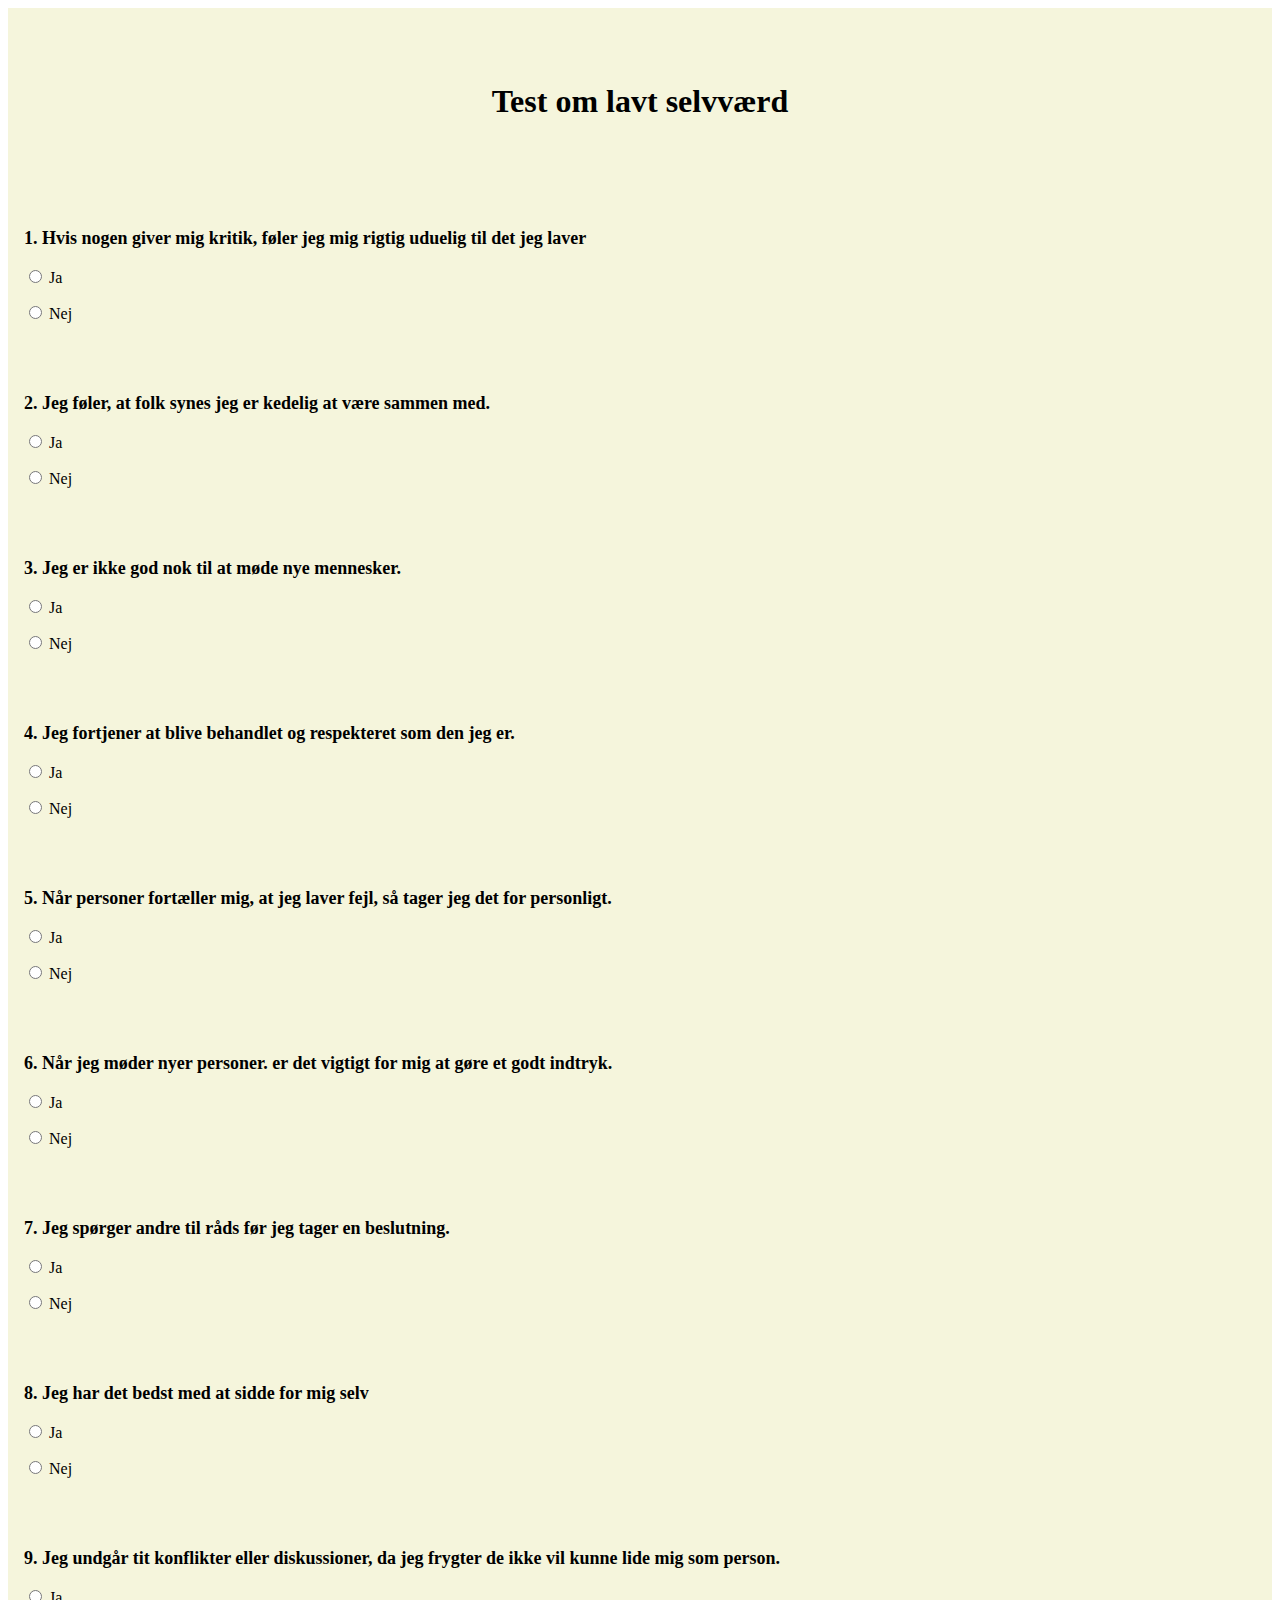
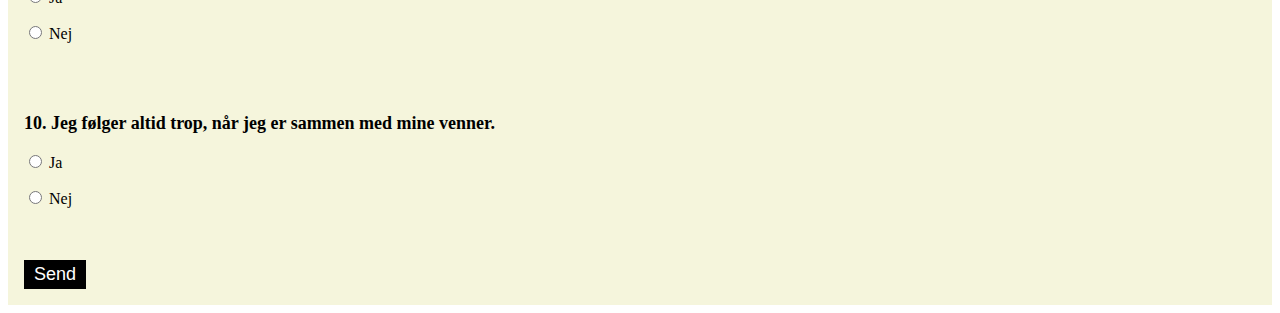
<file: index.html>
<!DOCTYPE html>
<html lang="en">
<head>
    <meta charset="UTF-8">
    <meta http-equiv="X-UA-Compatible" content="IE=edge">
    <meta name="viewport" content="width=device-width, initial-scale=1.0">
    <title>Test om lavt selvværd</title>
    <link rel="stylesheet" href="style.css">
</head>
<body>
    <div class="five"><h2>Test om lavt selvværd</h2></div> 

    <div class="lillecontainer">
        <form name="test" id="test">
        <div class="need-validation">
            <p class="questions">1. Hvis nogen giver mig kritik, føler jeg mig rigtig uduelig til det jeg laver</p>
            <p><input type="radio" name="question1" value="ja" /> Ja </p>
            <p><input type="radio" name="question1" value="nej" /> Nej </p>
   </div> 
   <br /><br />

    <div class="need-validation">
        <p class="questions">2. Jeg føler, at folk synes jeg er kedelig at være sammen med.</p>
        <p><input type="radio" name="question2" value="ja" /> Ja </p>
        <p><input type="radio" name="question2" value="nej" /> Nej </p>
</div> 
<br /><br />

    <div class="need-validation">
        <p class="questions">3. Jeg er ikke god nok til at møde nye mennesker.</p>
        <p><input type="radio" name="question3" value="ja" /> Ja </p>
        <p><input type="radio" name="question3" value="nej" /> Nej </p>
</div> 
<br /><br />

    <div class="need-validation">
        <p class="questions">4. Jeg fortjener at blive behandlet og respekteret som den jeg er.</p>
        <p><input type="radio" name="question4" value="ja" /> Ja </p>
        <p><input type="radio" name="question4" value="nej" /> Nej </p>
</div> 
<br /><br />

    <div class="need-validation">
        <p class="questions">5. Når personer fortæller mig, at jeg laver fejl, så tager jeg det for personligt.</p>
        <p><input type="radio" name="question5" value="ja" /> Ja </p>
        <p><input type="radio" name="question5" value="nej" /> Nej </p>
</div> 
<br /><br />


    <div class="need-validation">
        <p class="questions">6. Når jeg møder nyer personer. er det vigtigt for mig at gøre et godt indtryk.</p>
        <p><input type="radio" name="question6" value="ja" /> Ja </p>
        <p><input type="radio" name="question6" value="nej" /> Nej </p>
</div> 
<br /><br />


    <div class="need-validation">
        <p class="questions">7. Jeg spørger andre til råds før jeg tager en beslutning.</p>
        <p><input type="radio" name="question7" value="ja" /> Ja </p>
        <p><input type="radio" name="question7" value="nej" /> Nej </p>
</div> 
<br /><br />


    <div class="need-validation">
        <p class="questions">8. Jeg har det bedst med at sidde for mig selv</p>
        <p><input type="radio" name="question8" value="ja" /> Ja </p>
        <p><input type="radio" name="question8" value="nej" /> Nej </p>
</div> 
<br /><br />

    <div class="need-validation">
        <p class="questions">9. Jeg undgår tit konflikter eller diskussioner, da jeg frygter de ikke vil kunne lide mig som person.</p>
        <p><input type="radio" name="question9" value="ja" /> Ja </p>
        <p><input type="radio" name="question9" value="nej" /> Nej </p>
</div> 
<br /><br />


    <div class="need-validation">
        <p class="questions">10. Jeg følger altid trop, når jeg er sammen med mine venner.</p>
        <p><input type="radio" name="question10" value="ja" /> Ja </p>
        <p><input type="radio" name="question10" value="nej" /> Nej </p>
</div> 
<br /><br />

<button class="button" onclick="tak()">Send</button>
</form>

<script src="javascript.js"></script>

</body>
</html>
</file>
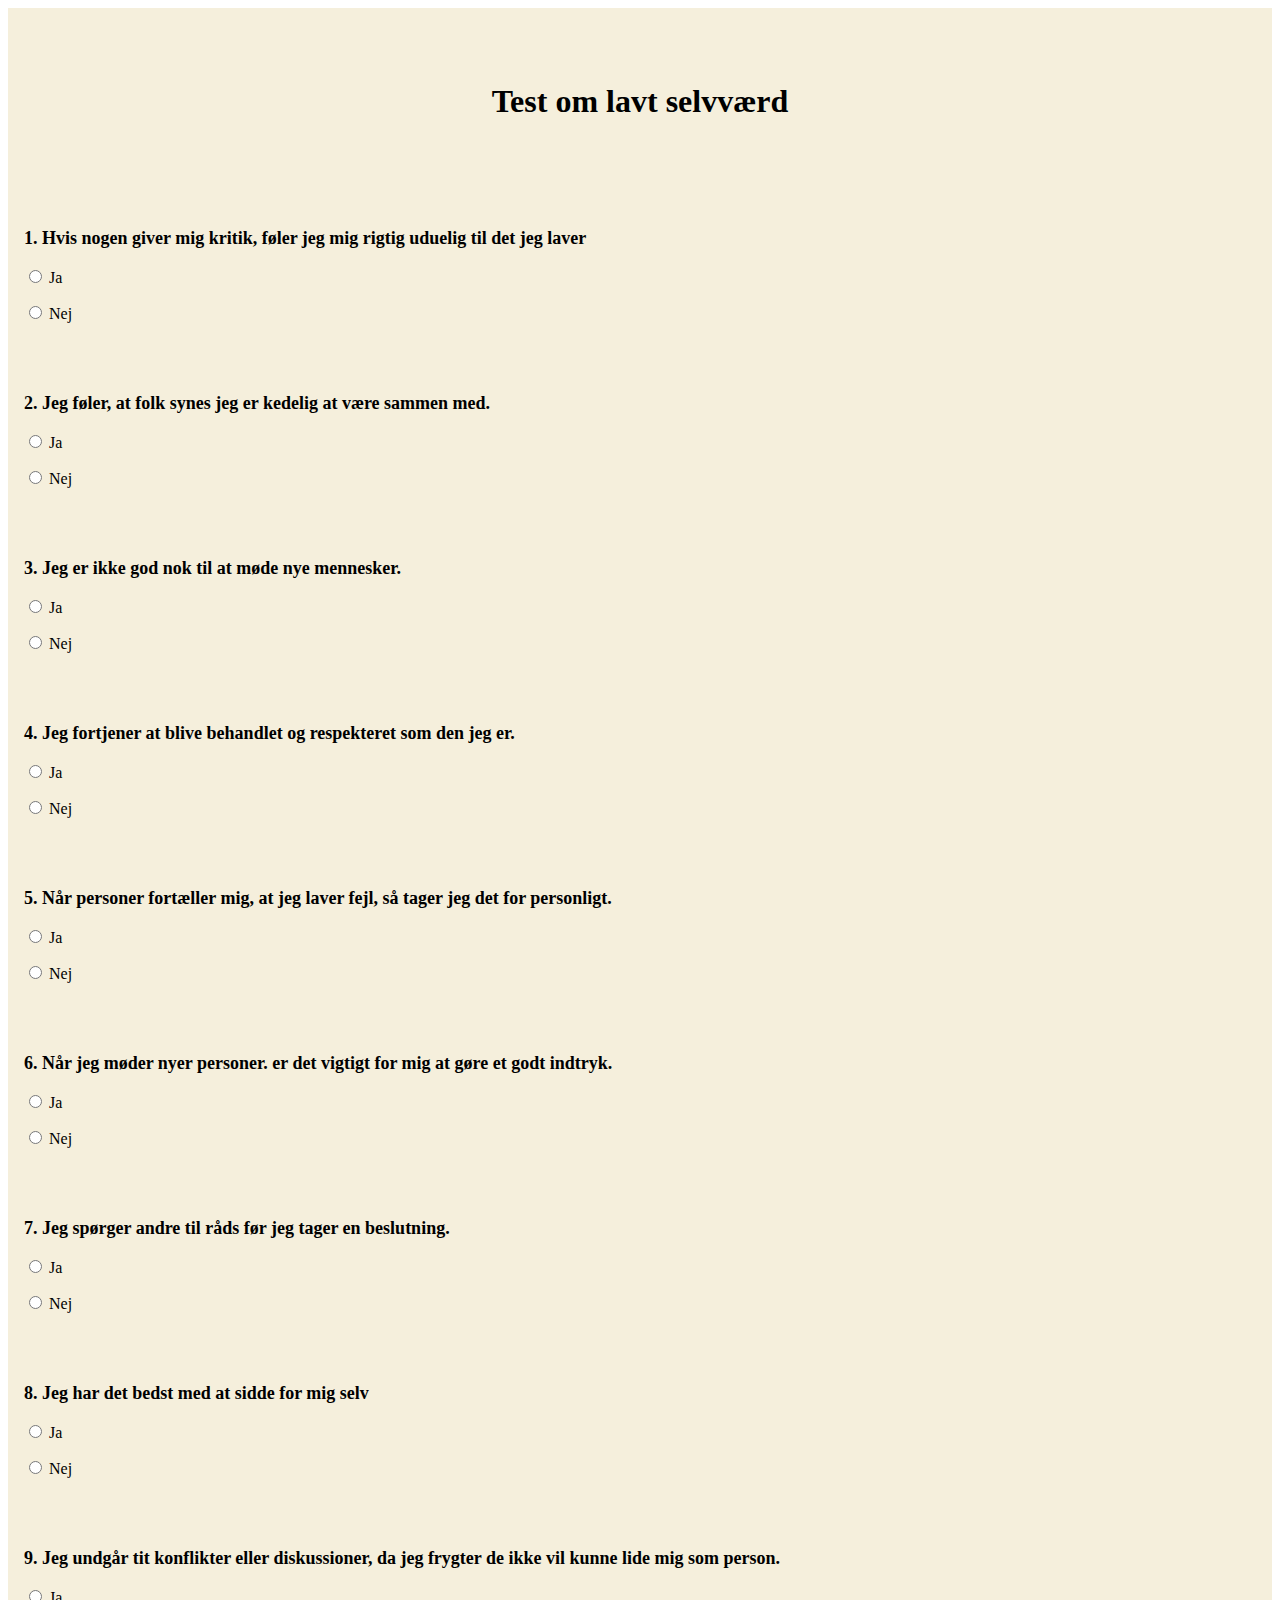
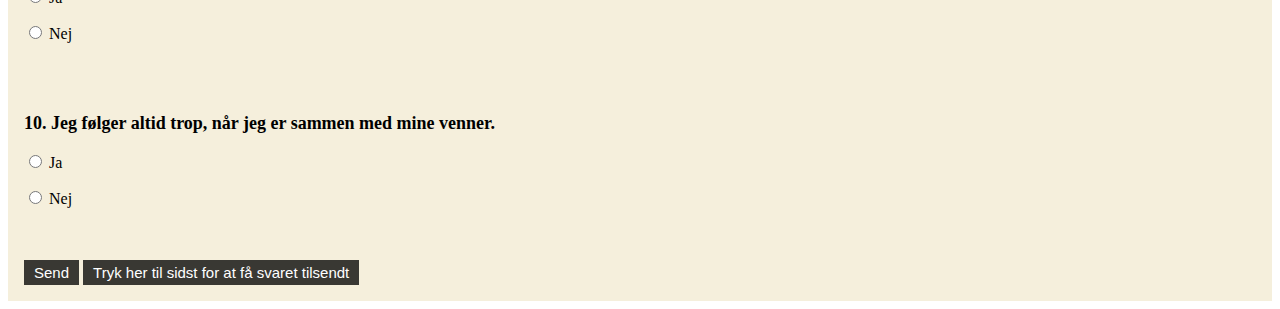
<file: test_java/index.html>
<!DOCTYPE html>
<html lang="en">
<head>
    <meta charset="UTF-8">
    <meta http-equiv="X-UA-Compatible" content="IE=edge">
    <meta name="viewport" content="width=device-width, initial-scale=1.0">
    <title>Test om lavt selvværd</title>
    <link rel="stylesheet" href="style.css">
</head>
<body>
    <div class="overskrift"><h2>Test om lavt selvværd</h2></div> 

    <div class="lillecontainer">
        <form name="test" id="test">
        <div class="need-validation">
            <p class="questions">1. Hvis nogen giver mig kritik, føler jeg mig rigtig uduelig til det jeg laver</p>
            <p><input type="radio" name="question1" value="ja" /> Ja </p>
            <p><input type="radio" name="question1" value="nej" /> Nej </p>
   </div> 
   <br /><br />

    <div class="need-validation">
        <p class="questions">2. Jeg føler, at folk synes jeg er kedelig at være sammen med.</p>
        <p><input type="radio" name="question2" value="ja" /> Ja </p>
        <p><input type="radio" name="question2" value="nej" /> Nej </p>
</div> 
<br /><br />

    <div class="need-validation">
        <p class="questions">3. Jeg er ikke god nok til at møde nye mennesker.</p>
        <p><input type="radio" name="question3" value="ja" /> Ja </p>
        <p><input type="radio" name="question3" value="nej" /> Nej </p>
</div> 
<br /><br />

    <div class="need-validation">
        <p class="questions">4. Jeg fortjener at blive behandlet og respekteret som den jeg er.</p>
        <p><input type="radio" name="question4" value="ja" /> Ja </p>
        <p><input type="radio" name="question4" value="nej" /> Nej </p>
</div> 
<br /><br />

    <div class="need-validation">
        <p class="questions">5. Når personer fortæller mig, at jeg laver fejl, så tager jeg det for personligt.</p>
        <p><input type="radio" name="question5" value="ja" /> Ja </p>
        <p><input type="radio" name="question5" value="nej" /> Nej </p>
</div> 
<br /><br />


    <div class="need-validation">
        <p class="questions">6. Når jeg møder nyer personer. er det vigtigt for mig at gøre et godt indtryk.</p>
        <p><input type="radio" name="question6" value="ja" /> Ja </p>
        <p><input type="radio" name="question6" value="nej" /> Nej </p>
</div> 
<br /><br />


    <div class="need-validation">
        <p class="questions">7. Jeg spørger andre til råds før jeg tager en beslutning.</p>
        <p><input type="radio" name="question7" value="ja" /> Ja </p>
        <p><input type="radio" name="question7" value="nej" /> Nej </p>
</div> 
<br /><br />


    <div class="need-validation">
        <p class="questions">8. Jeg har det bedst med at sidde for mig selv</p>
        <p><input type="radio" name="question8" value="ja" /> Ja </p>
        <p><input type="radio" name="question8" value="nej" /> Nej </p>
</div> 
<br /><br />

    <div class="need-validation">
        <p class="questions">9. Jeg undgår tit konflikter eller diskussioner, da jeg frygter de ikke vil kunne lide mig som person.</p>
        <p><input type="radio" name="question9" value="ja" /> Ja </p>
        <p><input type="radio" name="question9" value="nej" /> Nej </p>
</div> 
<br /><br />


    <div class="need-validation">
        <p class="questions">10. Jeg følger altid trop, når jeg er sammen med mine venner.</p>
        <p><input type="radio" name="question10" value="ja" /> Ja </p>
        <p><input type="radio" name="question10" value="nej" /> Nej </p>
</div> 
<br /><br />

<button class="button" onclick="tak()">Send</button>

<button class="button" onclick="tak1()">Tryk her til sidst for at få svaret tilsendt</button>
</form>

<script src="javascript.js"></script>

</body>
</html>
</file>
<file: style.css>
* {
    padding: 5;
    margin: 5; 
}

.lillecontainer {
    grid-area: skema;
    padding: 1em;
    background-color: beige;
    /*padding-left: 400px; */
  }

  .five {
      grid-area: skema;
      text-align: center;
      padding: 3em;
      background-color: beige;
  }
  
h2{
    font-size: 2em;
    font-weight: bold;
}

p {
    font-size: 16px;
}

.questions {
    font-weight: bold;
    font-size: 18px;
}


.button {
    background-color: black;
    font-size: 18px;
    color: #ffffff;
    padding: 4px 10px;
    border: none;
}

.button:hover {
    background-color: burlywood;
    color: cornsilk;
    transition: 1s;
}

.need-validation {
    border: 6px #02273a;
}
</file>
<file: test_java/style.css>
* {
    padding: 5;
    margin: 5; 
}

.lillecontainer {
    grid-area: skema;
    padding: 1em;
    background-color: rgb(245, 239, 220);
    /*padding-left: 400px; */
  }

  .overskrift {
      grid-area: skema;
      text-align: center;
      padding: 3em;
      background-color: rgb(245, 239, 220);
  }
  
h2{
    font-size: 2em;
    font-weight: bold;
}

p {
    font-size: 16px;
}

.questions {
    font-weight: bold;
    font-size: 18px;
}


.button {
    background-color: rgba(0, 0, 0, 0.769);
    font-size: 15px;
    color: #ffffff;
    padding: 4px 10px;
    border: none;
}

.button:hover {
    background-color: burlywood;
    color: cornsilk;
    transition: 1s;
}

.need-validation {
    border: 6px #02273a;
}
</file>
